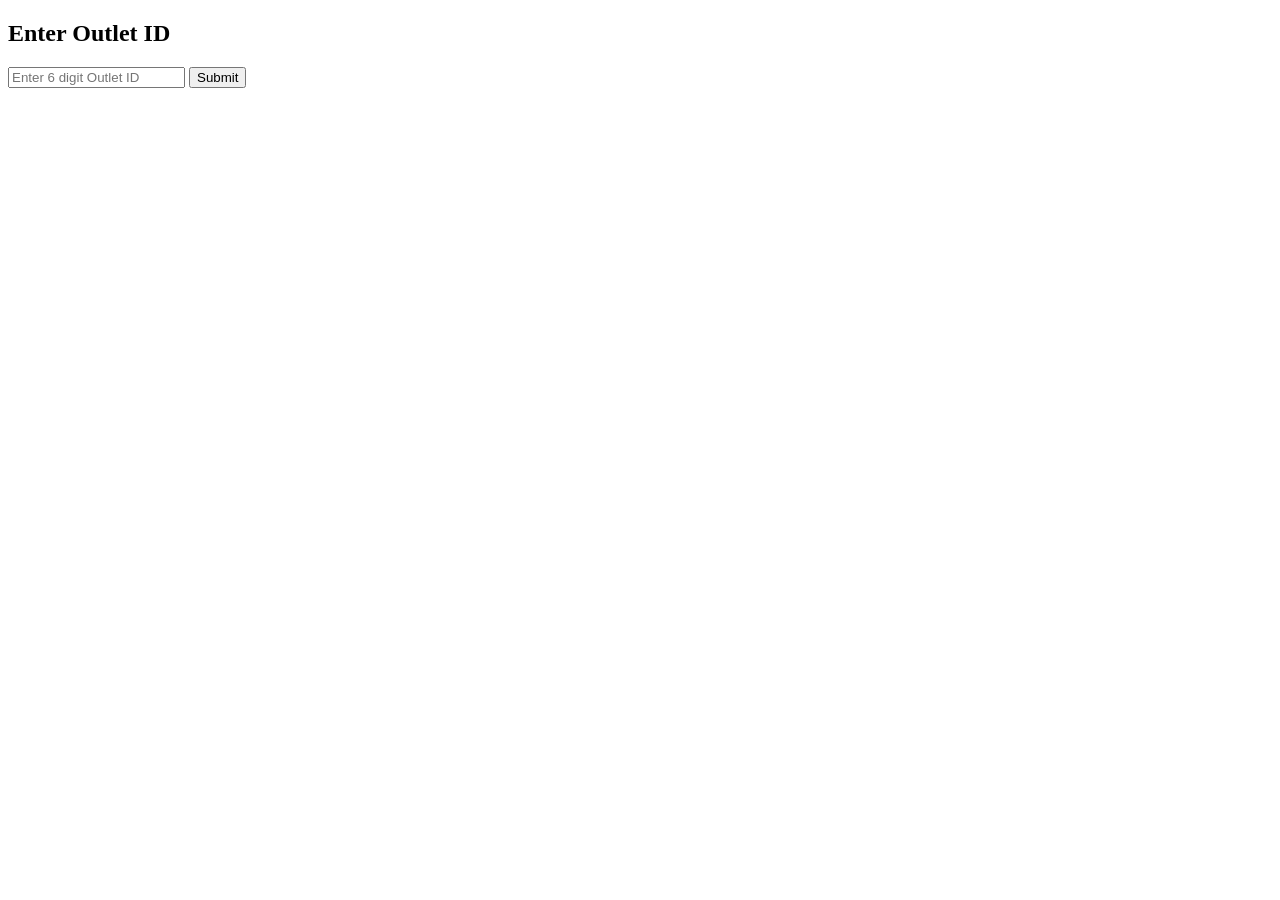
<file: Bizome_location.HTML>
<!DOCTYPE html>
<html>
<head>
  <title>Outlet Finder</title>
</head>
<body>

<h2>Enter Outlet ID</h2>

<input type="text" id="outletId" placeholder="Enter 6 digit Outlet ID">
<button onclick="checkId()">Submit</button>

<p id="error" style="color:red;"></p>

<script>

function checkId() {
    let id = document.getElementById("outletId").value;

    // 6 digit validation
    if (!/^\d{6}$/.test(id)) {
        document.getElementById("error").innerText = "Please enter correct 6 digit ID";
        return;
    }

    // Open new page with ID
    window.open("Location_details.html?id=" + id, "_blank");
}

</script>

</body>
</html>
</file>
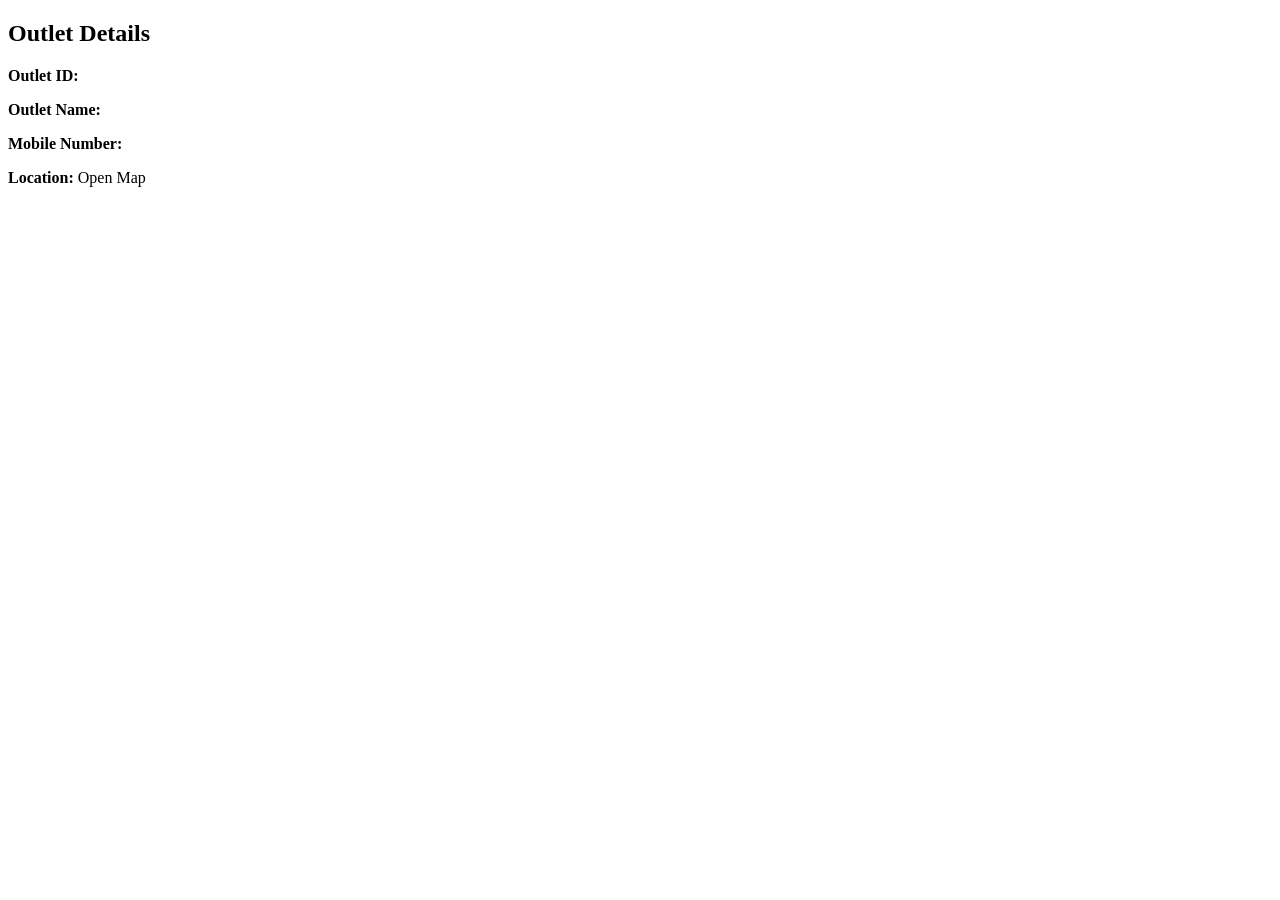
<file: Location_details.HTML>
<!DOCTYPE html>
<html>
<head>
  <title>Outlet Details</title>
</head>
<body>

<h2>Outlet Details</h2>

<p><b>Outlet ID:</b> <span id="id"></span></p>
<p><b>Outlet Name:</b> <span id="name"></span></p>
<p><b>Mobile Number:</b> <span id="mobile"></span></p>
<p><b>Location:</b> <a id="location" target="_blank">Open Map</a></p>

<script>

const urlParams = new URLSearchParams(window.location.search);
const outletId = urlParams.get("id");

document.getElementById("id").innerText = outletId;

const sheetURL = "https://opensheet.elk.sh/1u7RN-0d34sy01gXlJjc16C-ZTOdsQPj94X9NXSWabqo/location";

fetch(sheetURL)
.then(res => res.json())
.then(data => {

    console.log(data[0]); // 👈 IMPORTANT (check actual column names)

    let found = data.find(row => String(row["Outlet Id"]) === String(outletId));

    if(found){

        // 🔥 NAME
        document.getElementById("name").innerText = found["Outlet Name"] || "N/A";

        // 🔥 MOBILE (multiple fallback keys)
        document.getElementById("mobile").innerText =
            found["Phone Num"] ||
            found["Phone Number"] ||
            found["Mobile"] ||
            "N/A";

        // 🔥 LOCATION CLICKABLE
        let loc = found["Location"];

        if(loc){
            document.getElementById("location").href = loc;
            document.getElementById("location").innerText = "Open Map";
        } else {
            document.getElementById("location").innerText = "No Location";
        }

    } else {
        alert("Outlet ID not found");
    }

})
.catch(err => {
    console.error(err);
    alert("Error loading data");
});

</script>

</body>
</html>
</file>
